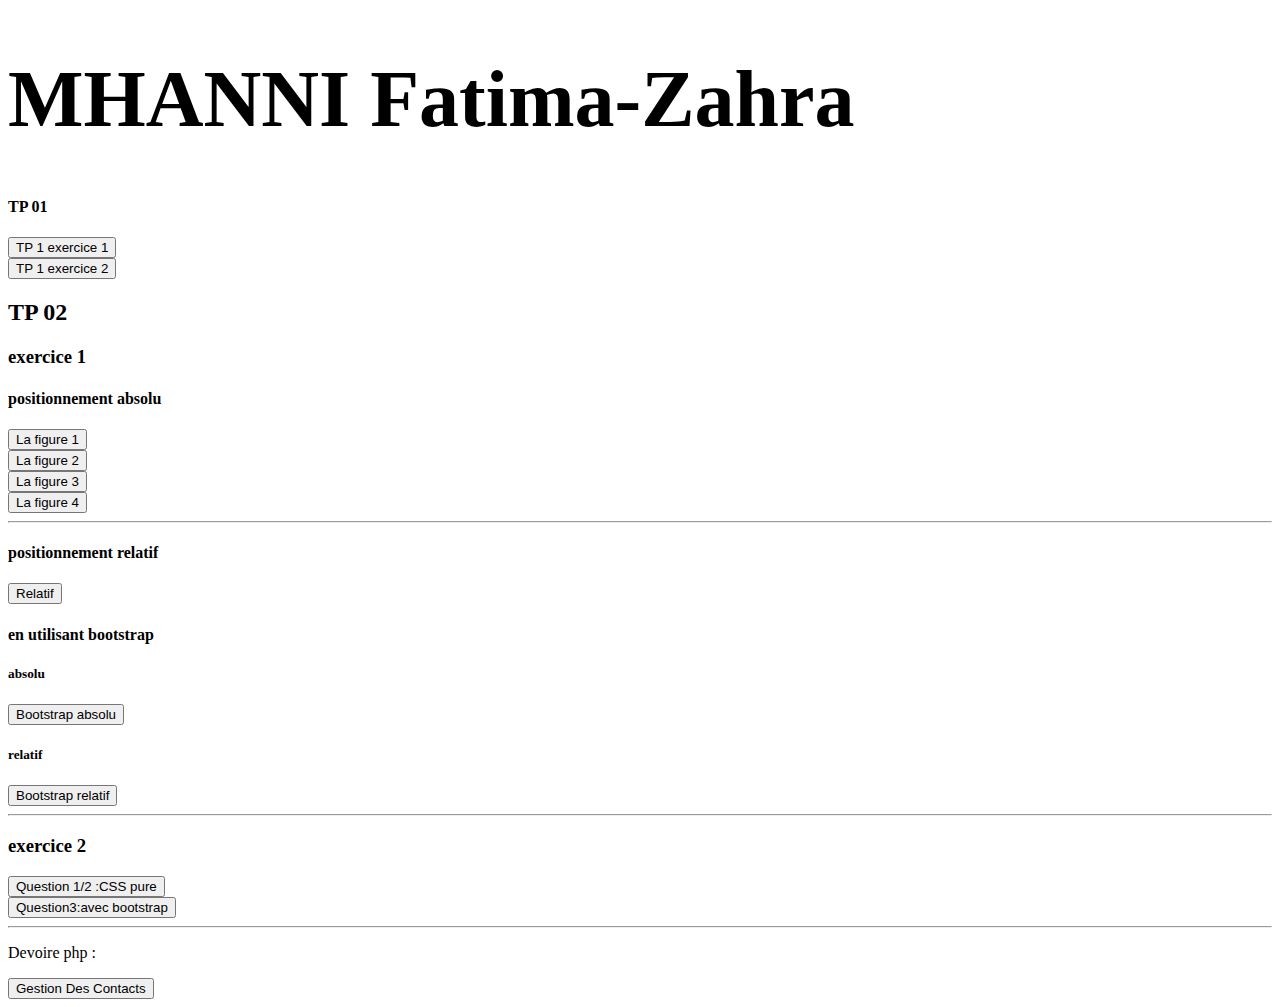
<file: index.html>
<!DOCTYPE html>
<html>
    

<head>
    <title>my website</title>
    <meta charset="utf-8">
  <meta name="viewport" content="width=device-width, initial-scale=1.0">

  <link href="https://cdn.jsdelivr.net/npm/bootstrap@5.0.0/dist/css/bootstrap.min.css" rel="stylesheet"
    integrity="sha384-wEmeIV1mKuiNpC+IOBjI7aAzPcEZeedi5yW5f2yOq55WWLwNGmvvx4Um1vskeMj0" crossorigin="anonymous">
 
</head>
<body class="bg-dark text-light">
    <div class="container">
    <h1 class="position-relative "   style="font-family:Lucida Handwriting;left:400px;font-size:80px">MHANNI Fatima-Zahra</h1>
    <h4>TP 01</h4>
    <a href="cv.html"><button type="button" class="btn btn-secondary">TP 1 exercice 1</button></a><br>
     <a href="aveccss/CV2.html"><button type="button" class="btn btn-secondary">TP 1 exercice 2</button></a> 
    <h2>TP 02</h2>
    <h3>exercice 1</h3>
    <h4>positionnement absolu</h4>
    <a href="ex1/absolu/fig1/fig1.html"><button type="button" class="btn btn-decondary">La figure 1</button></a><br>
    <a href="ex1/absolu/fig2/fig2.html"><button type="button" class="btn btn-secondary">La figure 2</button></a><br>
    <a href="ex1/absolu/fig3/fig3.html"><button type="button" class="btn btn-decondary">La figure 3</button></a><br>
    <a href="ex1/absolu/fig4/fig4.html"><button type="button" class="btn btn-secondary">La figure 4</button></a><hr>
    <h4>positionnement relatif</h4>
    <a href="ex1/ex1 relative/html2.html"><button type="button" class="btn btn-secondary">Relatif</button></a><br>
    <h4>en utilisant bootstrap</h4>
    <h5>absolu</h5>
    <a href="ex1/bootstrap/absolu/figs.html"><button type="button" class="btn btn-secondary">Bootstrap absolu</button></a><br>
    <h5>relatif</h5>
    <a href="ex1/bootstrap/relative/figures.html"><button type="button" class="btn btn-secondary">Bootstrap relatif</button></a><hr>
    <h3>exercice 2</h3>
    <a href="exercice 2/Qst1.html"><button type="button" class="btn btn-secondary">Question 1/2 :CSS pure</button></a><br>
    <a href="exercice 2/bootstrap/QST3.html"><button type="button" class="btn btn-secondary">Question3:avec bootstrap</button></a><hr>
    
    <p>Devoire php   :</p>
  <a href="https://monogamic-caution.000webhostapp.com/index.php"><button type="button" class="btn btn-secondary">Gestion Des Contacts</button></a>
    </div>

</body>
</html>
</file>
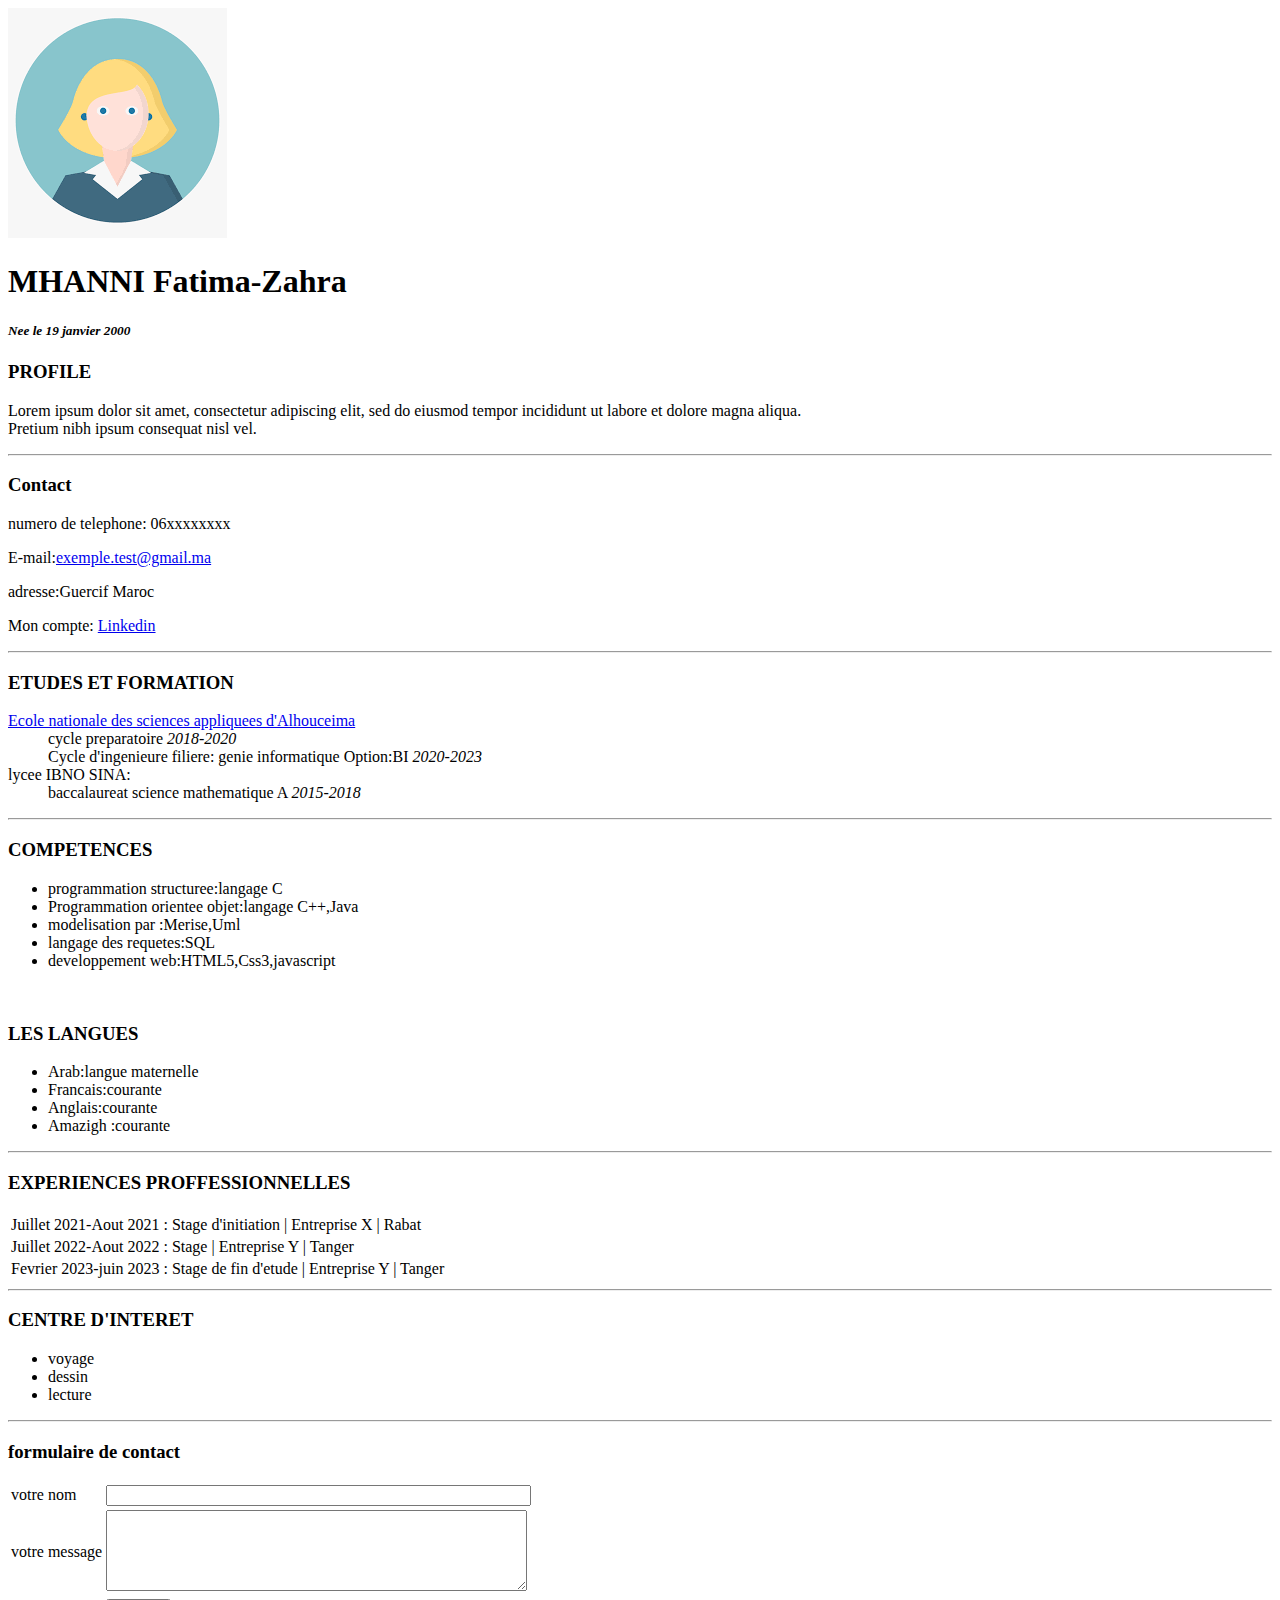
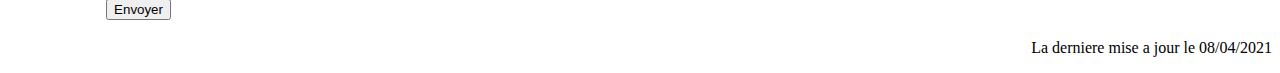
<file: cv.html>
<!DOCTYPE html>
<html>

<head>
    <title>CV: MHANNI FATIMA ZAHRA</title>
    <meta charset="utf-8">
</head>

<body>
    <img src="../../profile.png" alt="photo">
    <h1><strong>MHANNI Fatima-Zahra</strong></h1>
    <h5><i>Nee le 19 janvier 2000</i></h5>

    <h3>PROFILE</h3>
    <p> Lorem ipsum dolor sit amet, consectetur adipiscing elit, sed do eiusmod tempor incididunt ut labore et dolore
        magna aliqua.<br>
        Pretium nibh ipsum consequat nisl vel.
        <hr>
        <h3>Contact</h3>
        <p>numero de telephone: 06xxxxxxxx</p>
        <p>E-mail:<a href="mailto:exemple.test@gmail.ma">exemple.test@gmail.ma</a></p>
        <p>adresse:Guercif Maroc</p>
        <p>Mon compte: <a href="https://www.linkedin.com/in/fatima-zahra-mhanni-21a5641bb/" target="_blank">Linkedin</a>
        </p>
        <hr>
        <h3>ETUDES ET FORMATION</h3>
        <dl>
            <dt><a href="https://ensah.ma/apps/eservices/public/login.php?error=-4&location=https%3A%2F%2Fensah.ma%2Fapps%2Feservices%2Finternal%2Fmembers%2Fetudiant%2FmesCours.php" target="_blank">Ecole nationale des sciences appliquees d'Alhouceima</a></dt>
            <dd>cycle preparatoire <i>2018-2020</i></dd>
            <dd>Cycle d'ingenieure filiere: genie informatique Option:BI <i>2020-2023</i></dd>
            <dt>lycee IBNO SINA:</dt>
            <dd>baccalaureat science mathematique A <i>2015-2018</i></dd>

        </dl>
        <hr>
        <h3>COMPETENCES</h3>
        <ul>
            <li>programmation structuree:langage C</li>
            <li>Programmation orientee objet:langage C++,Java</li>
            <li>modelisation par :Merise,Uml</li>
            <li>langage des requetes:SQL</li>
            <li>developpement web:HTML5,Css3,javascript</li>
        </ul>
        <br>
        <h3>LES LANGUES</h3>
        <ul>
            <li>Arab:langue maternelle</li>
            <li>Francais:courante</li>
            <li>Anglais:courante</li>
            <li>Amazigh :courante</li>
        </ul>
        <hr>
        <h3>EXPERIENCES PROFFESSIONNELLES</h3>
            <table>
               <tr>
                   <td>Juillet 2021-Aout 2021 :</td>
                   <td>Stage d'initiation | Entreprise X | Rabat</td>
               </tr>
               <tr>
                   <td>Juillet 2022-Aout 2022 :</td>
                   <td>Stage | Entreprise Y | Tanger<br> </td>
               </tr>
               <tr>
                   <td>Fevrier 2023-juin 2023 :</td>
                   <td>Stage de fin d'etude | Entreprise Y | Tanger</td>
               </tr>
           </table>
        <hr>
        <h3>CENTRE D'INTERET</h3>
        <ul>
            <li>voyage</li>
            <li>dessin</li>
            <li>lecture</li>
        </ul>
        <hr>
        <h3>formulaire de contact</h3>
        <form>
            <table>
                <tr>
                    <td><label for="">votre nom</label></td>
                    <td><input size="50" type="text" name="" value=""></td>
                </tr>
                <tr>
                    <td><label for="">votre message</label></td>
                    <td><textarea name="name" rows="5" cols="50"></textarea></td>
                </tr>
                <tr>
                    <td></td>
                    <td><button type="button" name="button">Envoyer</button></td>
                </tr>
            </table>
        </form>
        <p align="right">La derniere mise a jour le 08/04/2021</p>
</body>

</html>
</file>
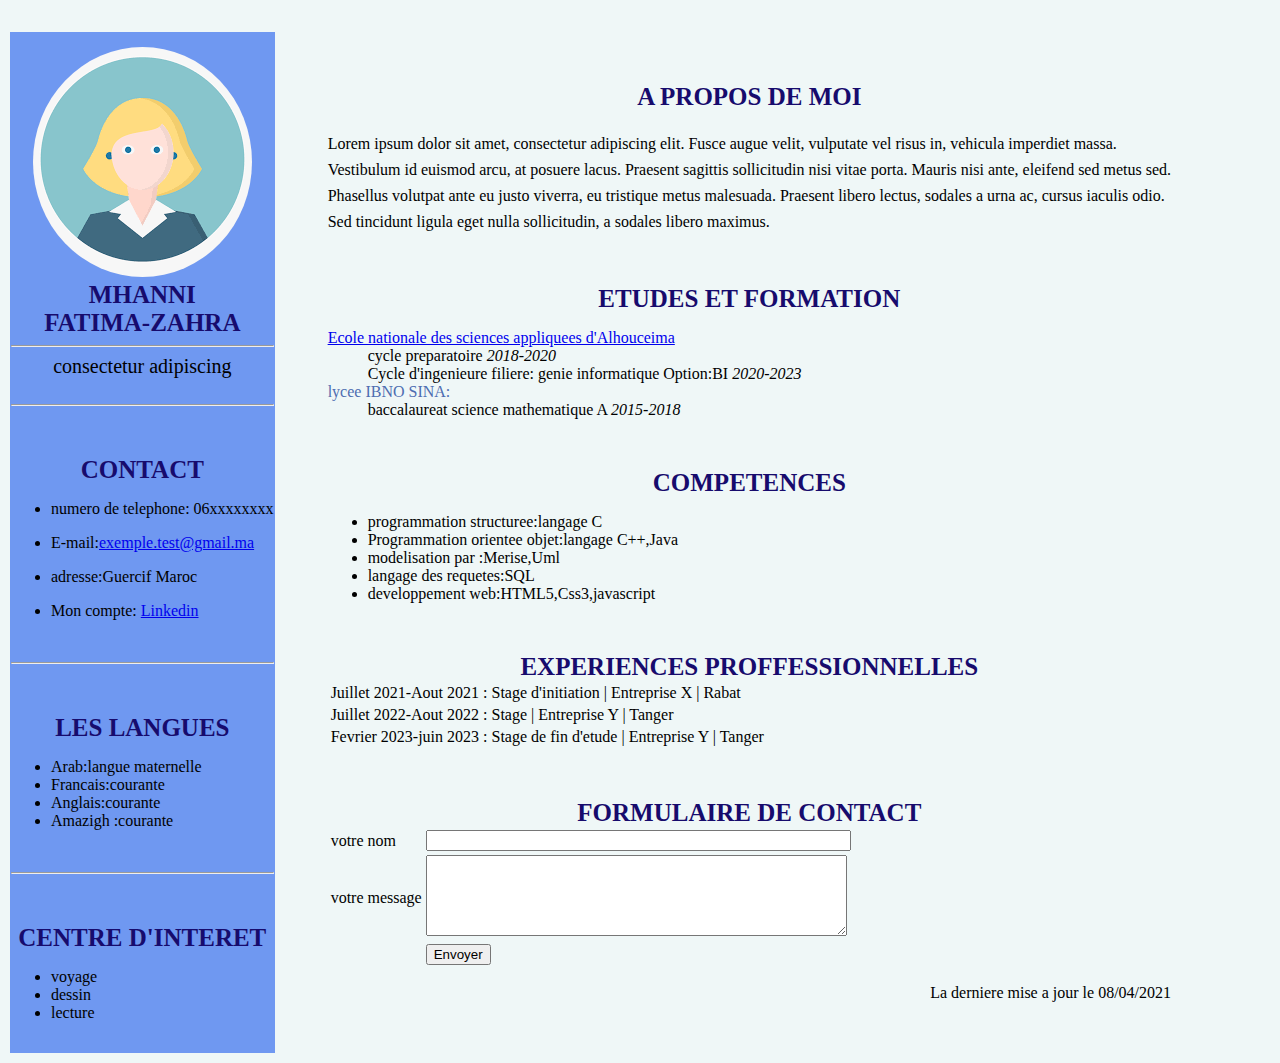
<file: aveccss/CV2.html>
<!DOCTYPE html>
<html>

<head>
    <meta charset="utf-8">
    <link rel="stylesheet" href="stylecv.css">
</head>

<body>
    <table>
        <tr>
            <div class="left">
                <td class="left">
                    <div class="pic">
                        <img src="../profile.png" alt="picture">
                    </div>
                    <div class="name">
                        <div class="nom">
                            MHANNI
                            <br>Fatima-Zahra
                        </div>
                        <hr>
                        <div class="statut">
                            consectetur adipiscing
                        </div>
                    </div>
                    <br>
                    <hr>
                    <div class="cont">
                        <div class="title">
                            contact
                        </div>
                        <div class="text">
                            <ul>
                                <li>
                                    <p>numero de telephone: 06xxxxxxxx</p>
                                </li>
                                <li>
                                    <p>E-mail:<a href="mailto:exemple.test@gmail.ma">exemple.test@gmail.ma</a>
                                    </p>
                                </li>
                                <li>
                                    <p>adresse:Guercif Maroc</p>
                                </li>
                                <li>
                                    <p>Mon compte: <a href="https://www.linkedin.com/in/fatima-zahra-mhanni-21a5641bb/"
                                            target="_blank">Linkedin</a></p>
                                </li>
                            </ul>
                        </div>
                    </div>
                    <br>
                    <hr>
                    <div class="lng">
                        <div class="title">
                            les langues
                        </div>
                        <div class="text">
                            <ul>
                                <li>Arab:langue maternelle</li>
                                <li>Francais:courante</li>
                                <li>Anglais:courante</li>
                                <li>Amazigh :courante</li>
                            </ul>
                        </div>
                    </div>
                    <br>
                    <hr>
                    <div class="hobies">
                        <div class="title">
                            centre d'INTERET
                        </div>
                        <div class="text">
                            <ul>
                                <li>voyage</li>
                                <li>dessin</li>
                                <li>lecture</li>
                            </ul>
                        </div>
                    </div>
            </div>
            </td>
            <td>
                <div class="right">
                    <div class="top">
                        <div class="title">
                            A propos de moi
                        </div>
                        <div class="about">
                            Lorem ipsum dolor sit amet, consectetur adipiscing elit. Fusce augue velit, vulputate vel
                            risus in, vehicula imperdiet massa.<br>
                            Vestibulum id euismod arcu, at posuere lacus. Praesent sagittis sollicitudin nisi vitae
                            porta. Mauris nisi ante, eleifend sed metus sed.<br>
                            Phasellus volutpat ante eu justo viverra, eu tristique metus malesuada. Praesent libero
                            lectus, sodales a urna ac, cursus iaculis odio.<br>
                            Sed tincidunt ligula eget nulla sollicitudin, a sodales libero maximus.
                            <br>
                        </div>
                    </div>
                    <div class="down">
                        <div class="etudes">
                            <div class="title">
                                etudes et formation
                            </div>
                            <div class="text">
                                <dl>
                                    <dt><a href="https://ensah.ma/"
                                            target="_blank">Ecole nationale des sciences appliquees d'Alhouceima</a>
                                    </dt>
                                    <dd>cycle preparatoire <i>2018-2020</i></dd>
                                    <dd>Cycle d'ingenieure filiere: genie informatique Option:BI <i>2020-2023</i>
                                    </dd>
                                    <dt>lycee IBNO SINA:</dt>
                                    <dd>baccalaureat science mathematique A <i>2015-2018</i></dd>
                                </dl>
                            </div>
                        </div>
                        <div class="comp">
                            <div class="title">
                                COMPETENCES
                            </div>
                            <div class="text">
                                <ul>
                                    <li>programmation structuree:langage C</li>
                                    <li>Programmation orientee objet:langage C++,Java</li>
                                    <li>modelisation par :Merise,Uml</li>
                                    <li>langage des requetes:SQL</li>
                                    <li>developpement web:HTML5,Css3,javascript</li>
                                </ul>
                            </div>
                        </div>
                        <div class="exp">
                            <div class="title">
                                EXPERIENCES PROFFESSIONNELLES
                            </div>
                            <div class="text">
                                <table>
                                    <tr>
                                        <td>Juillet 2021-Aout 2021 :</td>
                                        <td>Stage d'initiation | Entreprise X | Rabat</td>
                                    </tr>
                                    <tr>
                                        <td>Juillet 2022-Aout 2022 :</td>
                                        <td>Stage | Entreprise Y | Tanger<br> </td>
                                    </tr>
                                    <tr>
                                        <td>Fevrier 2023-juin 2023 :</td>
                                        <td>Stage de fin d'etude | Entreprise Y | Tanger</td>
                                    </tr>
                                </table>
                            </div>
                        </div>
                        <div class="formul">
                            <div class="title">
                                formulaire de contact
                            </div>
                            <div class="text">
                                <form class="" action="index.html" method="post">
                                    <table>
                                        <tr>
                                            <td><label for="">votre nom</label></td>
                                            <td><input size="50" type="text" name="" value=""></td>
                                        </tr>
                                        <tr>
                                            <td><label for="">votre message</label></td>
                                            <td><textarea name="name" rows="5" cols="50"></textarea></td>
                                        </tr>
                                        <tr>
                                            <td></td>
                                            <td><button type="button" name="button">Envoyer</button></td>
                                        </tr>
                                    </table>
                                </form>
                            </div>
                        </div>
                        <p align="right">La derniere mise a jour le 08/04/2021</p>
                    </div>
                </div>
            </td>
        </tr>
    </table>
</body>

</html>
</file>
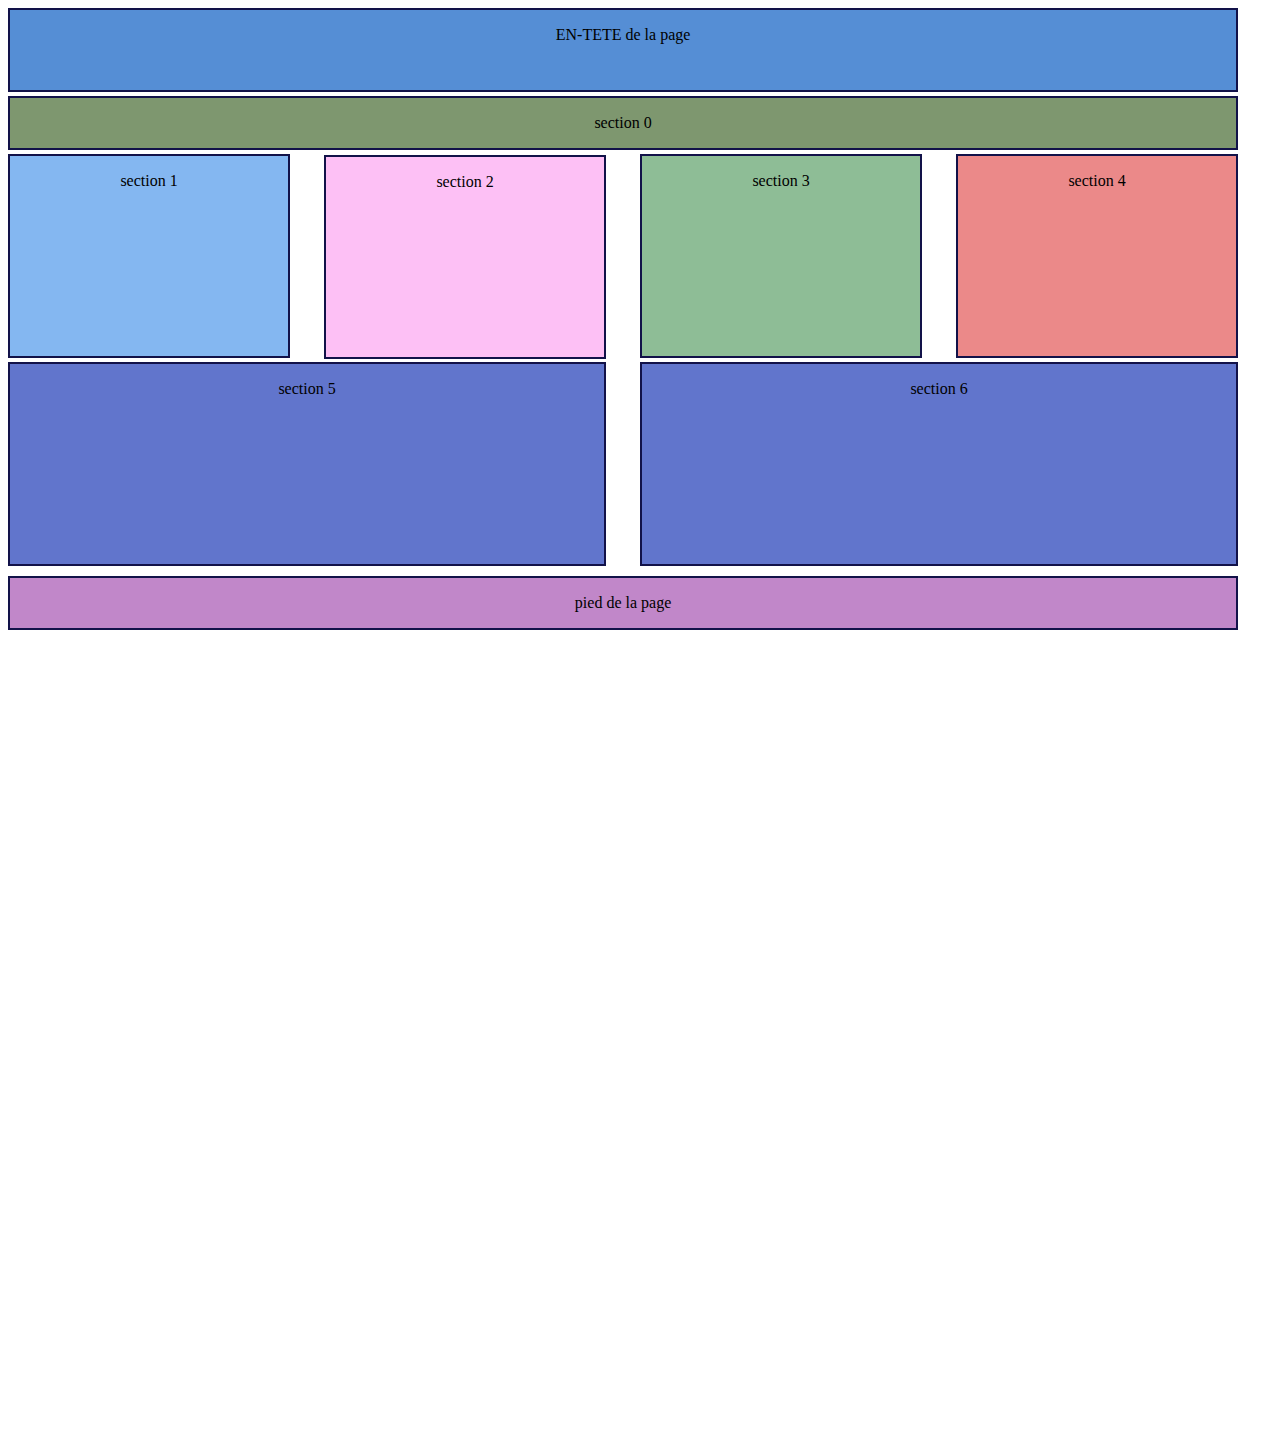
<file: exercice 2/Qst1.html>
<!DOCTYPE html>
<html>
<head>
    <title>la figure 1</title>
    <meta charset="utf-8">
    <link rel="stylesheet" href="Qst1.css">
</head>
<body>
        <div class="tete"> <p>EN-TETE de la page</p></div>
        <div class="s0"  ><p> section 0</p></div>
        <div class="s1" ><p>section 1</p></div>
        <div class="s2" ><p> section 2</p></div>
        <div class="s3"><p> section 3</p></div>
        <div class="s4" > <p>section 4</p></div>
        <div class="s5" ><p> section 5</p></div>
        <div class="s6" ><p>section 6</p></div>
        <div class="pied" ><p> pied de la page</div>
    </div>
</body>
</html>
</file>
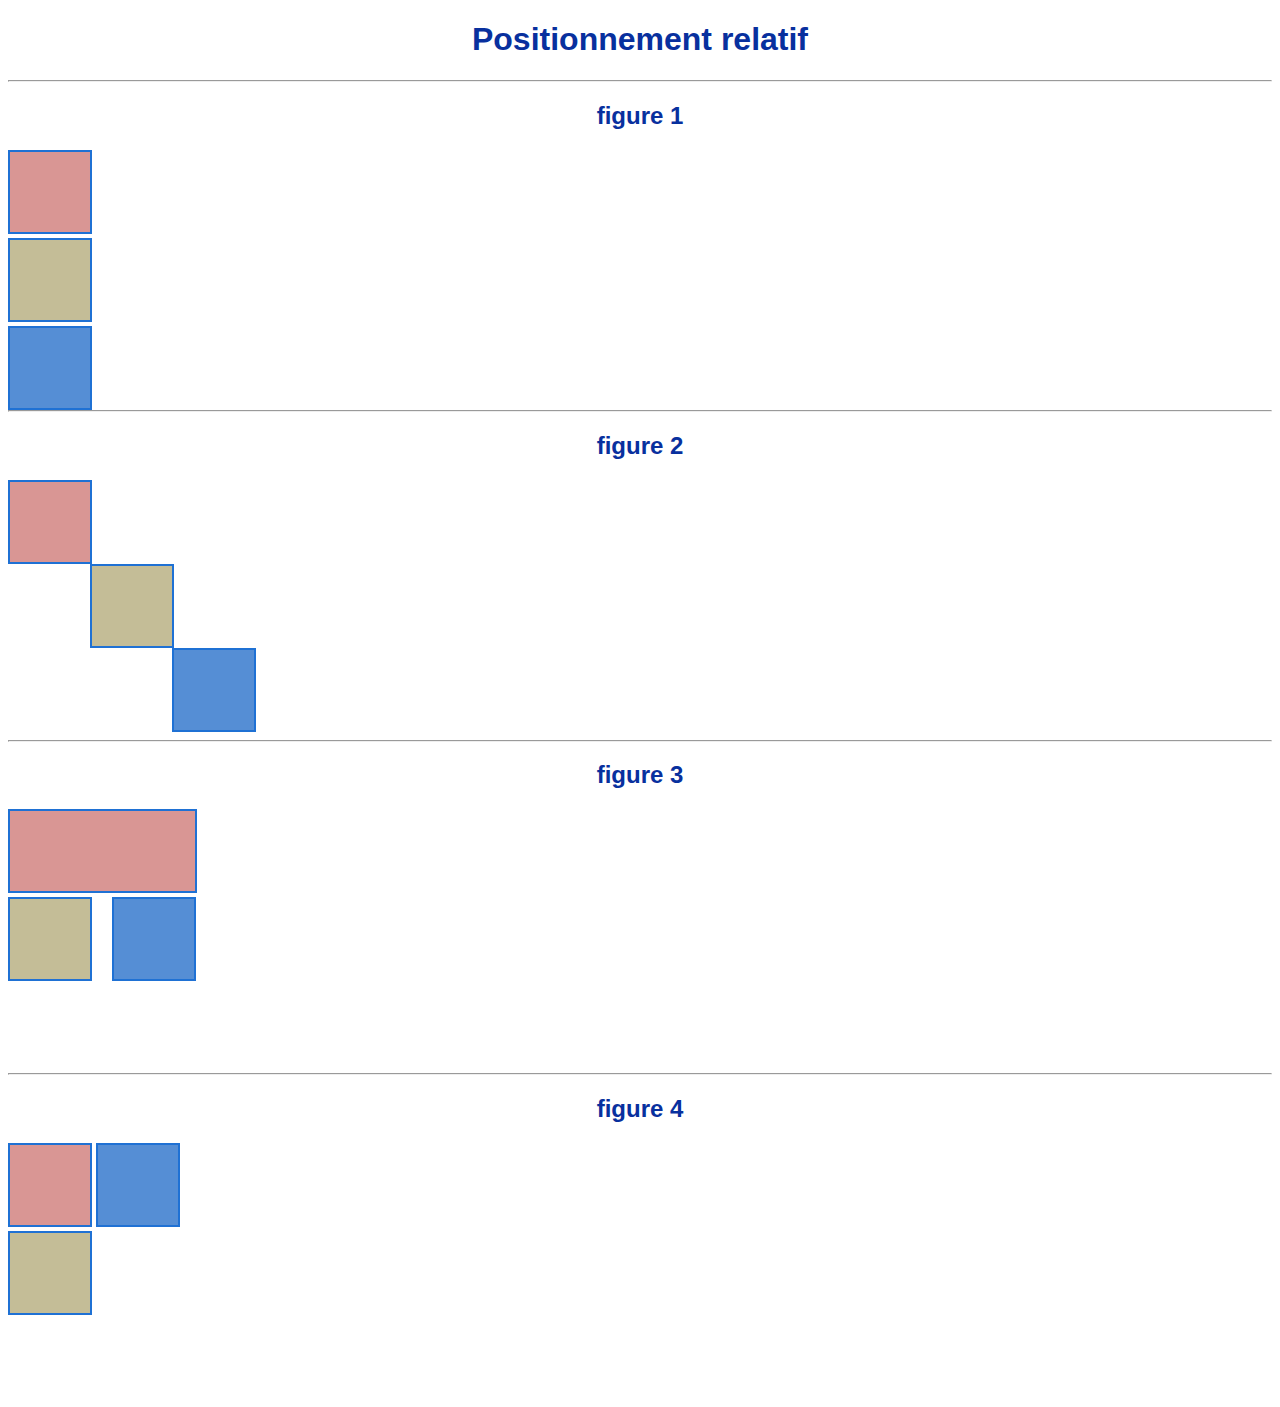
<file: ex1/ex1 relative/html2.html>
<!DOCTYPE html>
<html>

<head>
    <title>Exercice 1/relative</title>
    <meta charset="utf-8">
    <link rel="stylesheet" href="styl2.css">
</head>

<body>
    <h1>Positionnement relatif</h1>
    <hr>
    <h2>figure 1</h2>
    <div class="cpink"></div>
    <div class="cgreen" id="b02"></div>
    <div class="cblue" id="b03"></div>
    <hr>
    <h2>figure 2</h2>
    <div class="cpink"></div>
    <div class="cgreen" id="b2"></div>
    <div class="cblue" id="b3"></div>
    <hr>
    <h2>figure 3</h2>
    <div class="cpink" id="rectangle"></div>
    <div class="cgreen" id="b4"></div>
    <div class="cblue" id="b5"></div>
    <hr>
    <h2>figure 4</h2>
    <div class="cpink" id="c1"></div>
    <div class="cgreen" id="c2"></div>
    <div class="cblue" id="c3"></div>


</body>
</html>
</file>
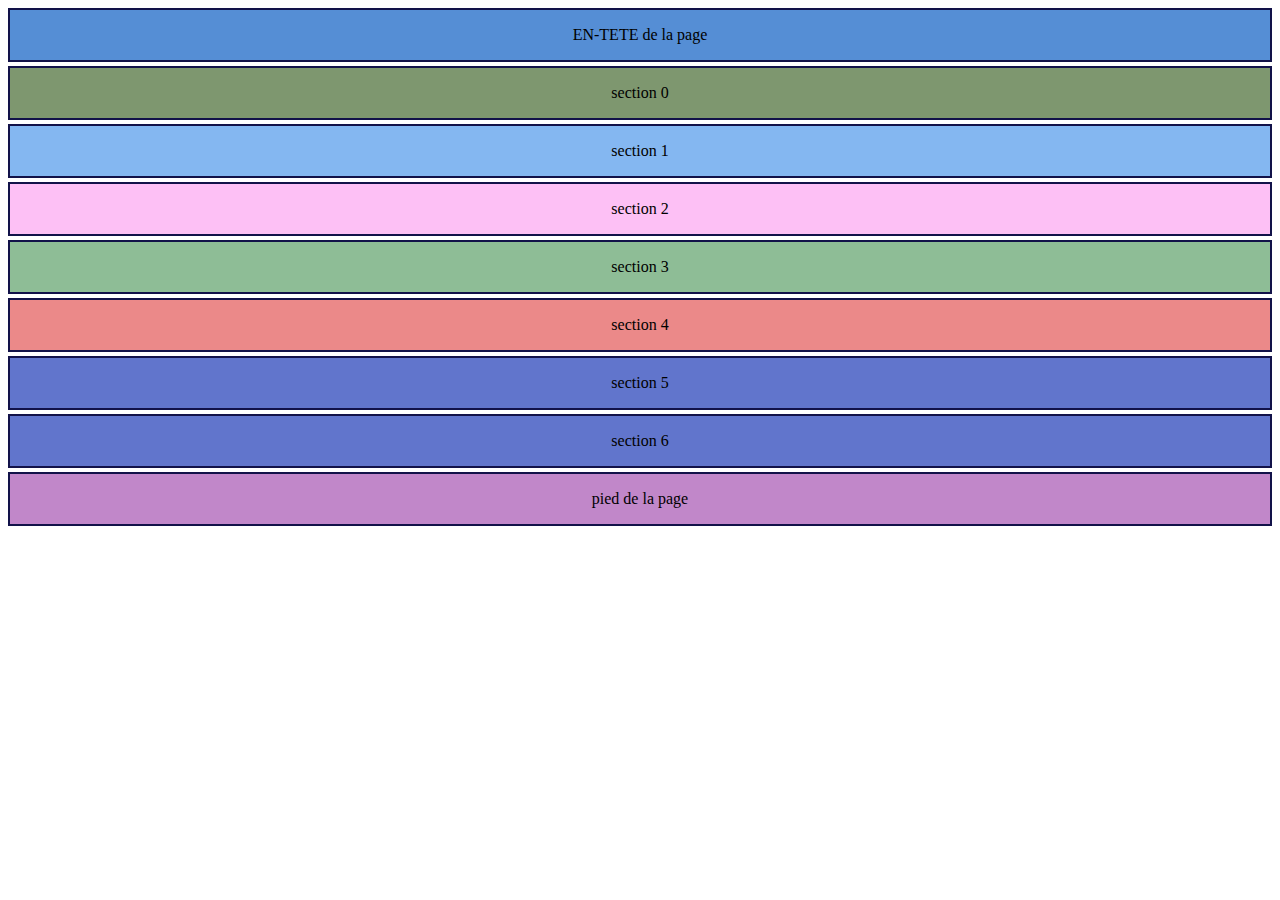
<file: exercice 2/bootstrap/QST3.html>
<!DOCTYPE html>
<html>

<head>
    <title>la figure 1</title>
    <meta charset="utf-8">
    <link rel="stylesheet" href="QST3.css">
    <link href="https://cdn.jsdelivr.net/npm/bootstrap@5.0.0/dist/css/bootstrap.min.css" rel="stylesheet"
        integrity="sha384-wEmeIV1mKuiNpC+IOBjI7aAzPcEZeedi5yW5f2yOq55WWLwNGmvvx4Um1vskeMj0" crossorigin="anonymous">
</head>

<body>
    <div class="container">
        <header id="tete" class="row">
            <p>EN-TETE de la page</p>
        </header>
        <section id="s0" class="row" style="margin-top: 4px">
            <p> section 0</p>
        </section>
        <div id="mainsec" class="row">
            <section id="s1" class="col-lg-3 col-md-6 col-sm-12 col-md-offset-4" style="margin-top: 4px">
                <p>section 1</p>
            </section>
            <section id="s2" class="col-lg-3 col-md-6 col-sm-12 " style="margin-top: 4px">
                <p> section 2</p>
            </section>
            <section id="s3" class="col-lg-3 col-md-6 col-sm-12" style="margin-top: 4px">
                <p> section 3</p>
            </section>
            <section id="s4" class="col-lg-3 col-md-6 col-sm-12" style="margin-top: 4px">
                <p>section 4</p>
            </section>
        </div>
        <div id="secsec" class="row">
            <section id="s5"  class="col-lg-6 col-md-12" style="margin-top: 4px">
                <p> section 5</p>
            </section>
            <section id="s6" class="col-lg-6 col-md-12" style="margin-top: 4px">
                <p>section 6</p>
            </section>
        </div>
        <footer id="pied" class="row" style="margin-top: 4px">
            <p> pied de la page</p>
        </footer>
    </div>
</body>

</html>
</file>
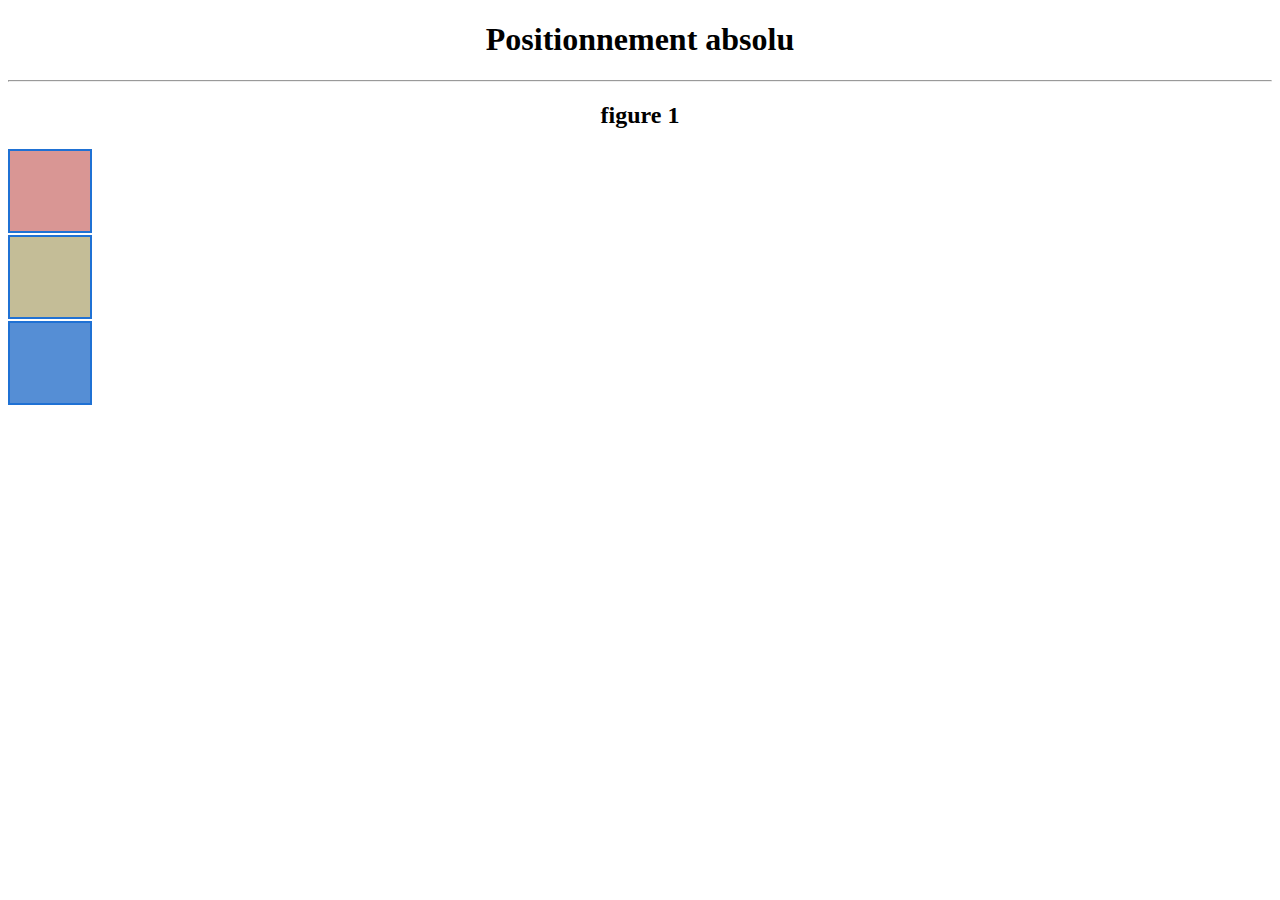
<file: ex1/absolu/fig1/fig1.html>
<!DOCTYPE html>
<html>
<head>
    <title>la figure 1</title>
    <meta charset="utf-8">
    <link rel="stylesheet" href="fig1.css">
</head>
<body>
        <h1>Positionnement absolu</h1>
        <hr>
        <h2>figure 1</h2>
        <div class="fig1"></div>
        <div class="box1" id="b1" ></div>
        <div class="box1" id="b2"></div>
        <div class="box1" id="b3"></div>
    </div>
</body>
</html>
</file>
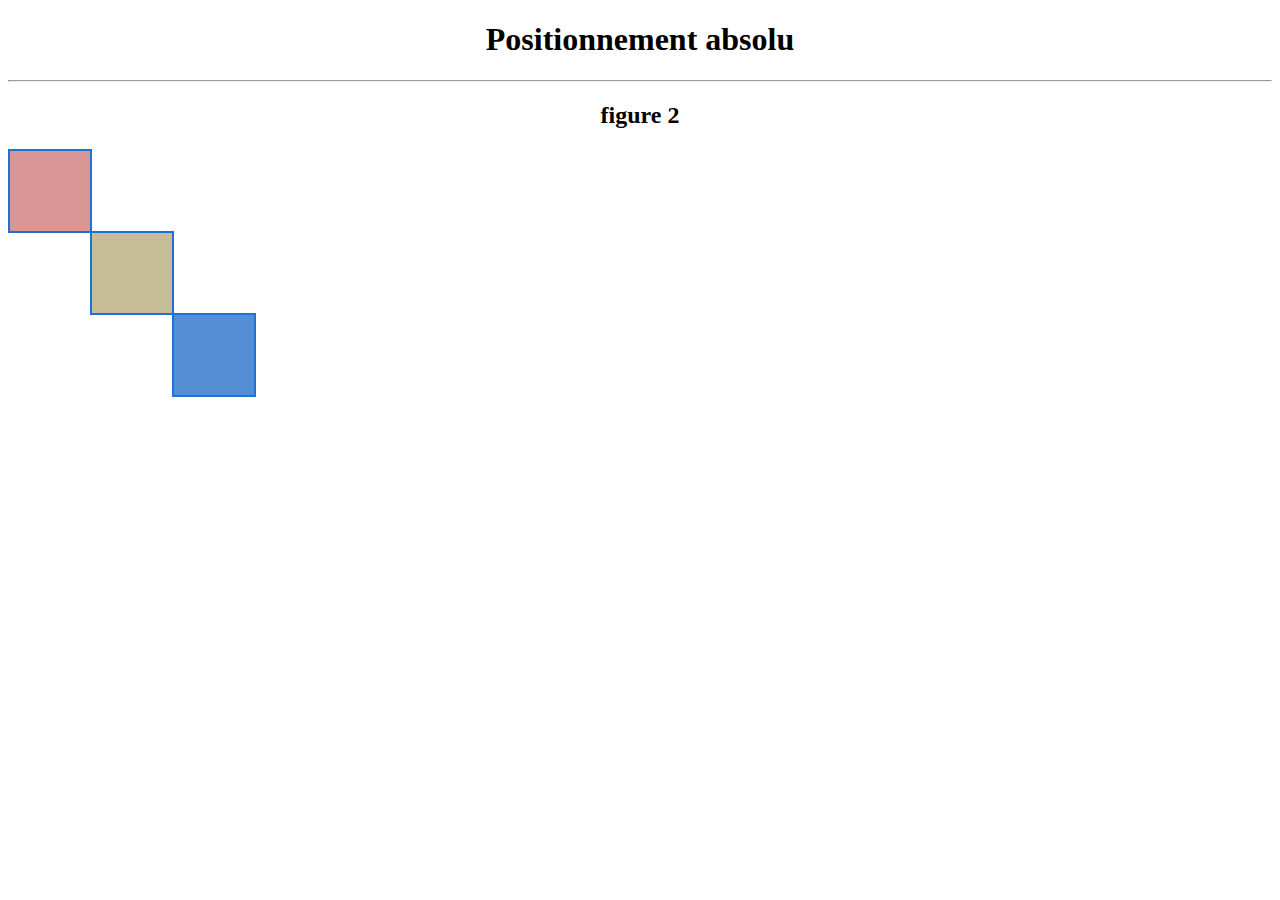
<file: ex1/absolu/fig2/fig2.html>
<!DOCTYPE html>
<html>
<head>
    <title>la figure 2</title>
    <meta charset="utf-8">
    <link rel="stylesheet" href="fig2.css">
</head>
<body>
        <h1>Positionnement absolu</h1>
        <hr>
        <h2>figure 2</h2>
        <div class="fig1"></div>
        <div class="box1" id="b1" ></div>
        <div class="box1" id="b2"></div>
        <div class="box1" id="b3"></div>
    </div>
</body>
</html>
</file>
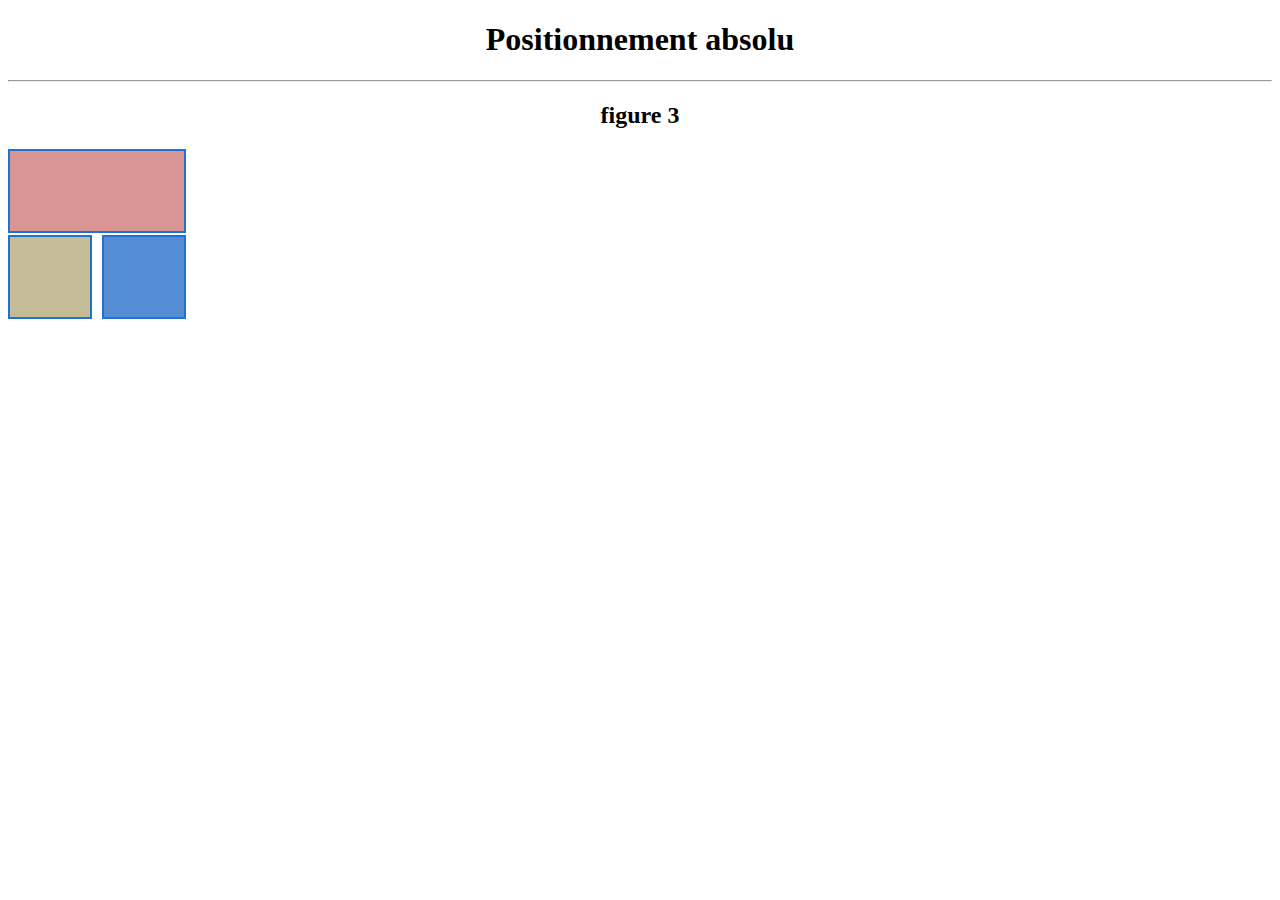
<file: ex1/absolu/fig3/fig3.html>
<!DOCTYPE html>
<html>
<head>
    <title>la figure 3</title>
    <meta charset="utf-8">
    <link rel="stylesheet" href="fig3.css">
</head>
<body>
        <h1>Positionnement absolu</h1>
        <hr>
        <h2>figure 3</h2>
        <div class="fig1"></div>
        <div class="box1" id="b1" ></div>
        <div class="box1" id="b2"></div>
        <div class="box1" id="b3"></div>
    </div>
</body>
</html>
</file>
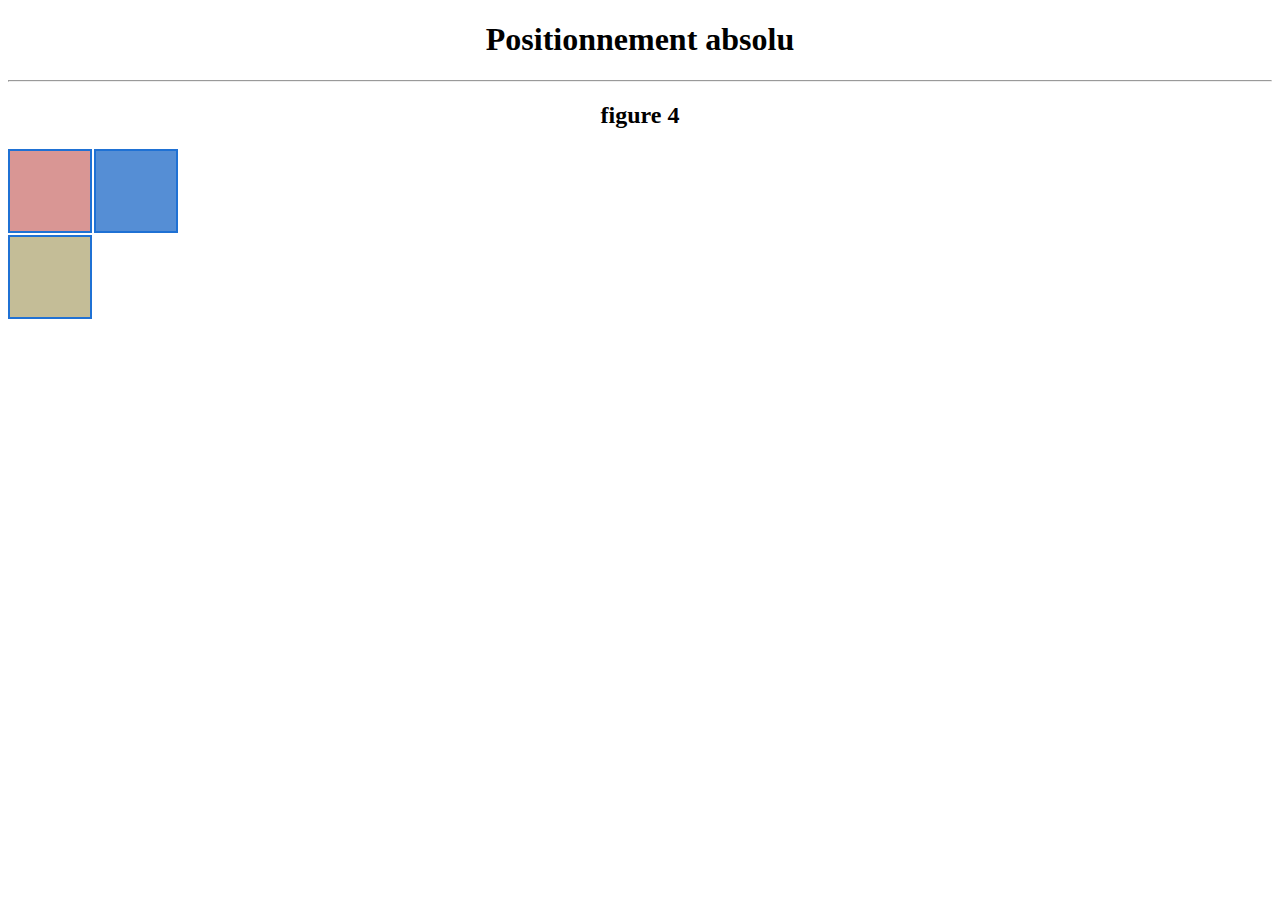
<file: ex1/absolu/fig4/fig4.html>
<!DOCTYPE html>
<html>
<head>
    <title>la figure 4</title>
    <meta charset="utf-8">
    <link rel="stylesheet" href="fig4.css">
</head>
<body>
        <h1>Positionnement absolu</h1>
        <hr>
        <h2>figure 4</h2>
        <div class="fig1"></div>
        <div class="box1" id="b1" ></div>
        <div class="box1" id="b2"></div>
        <div class="box1" id="b3"></div>
    </div>
</body>
</html>
</file>
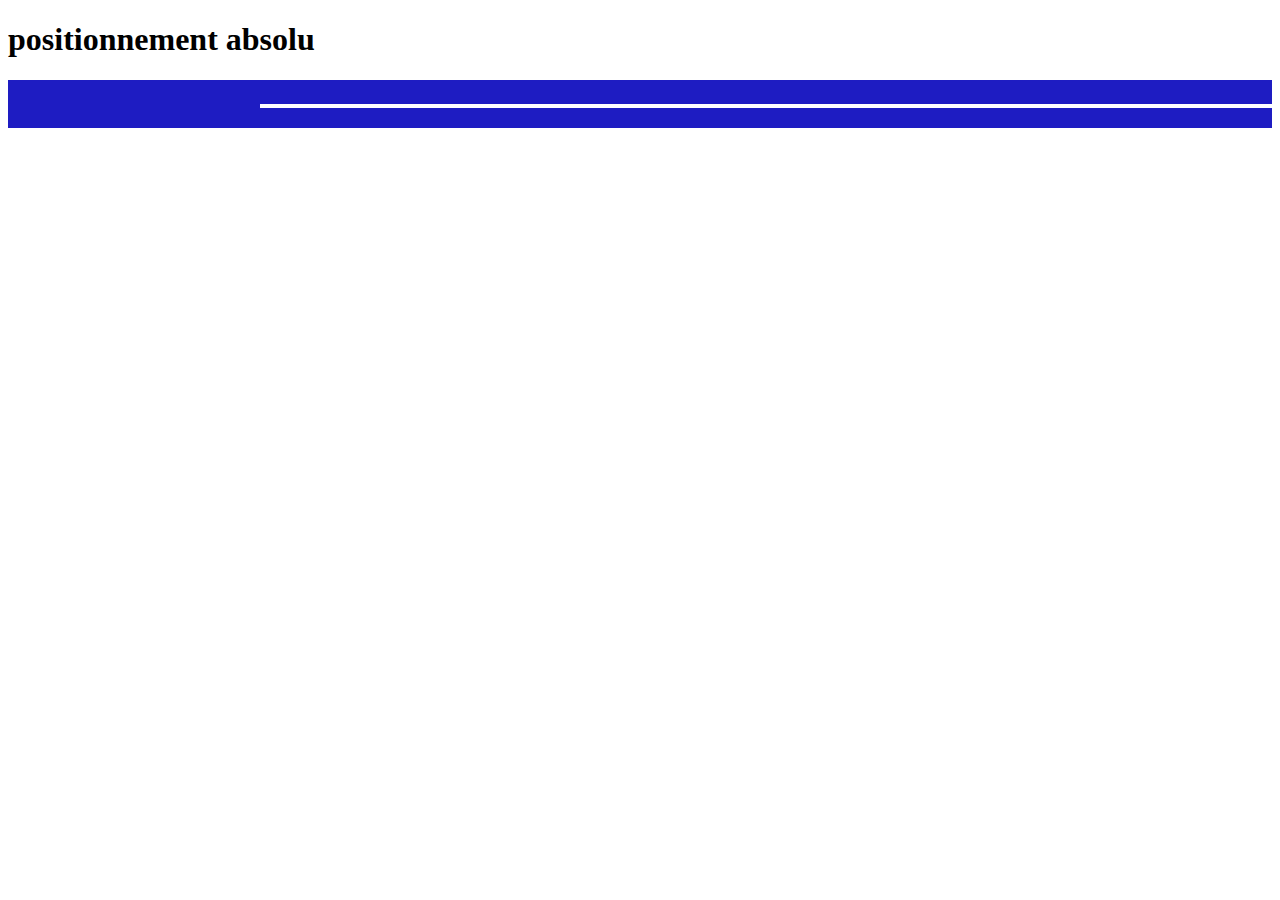
<file: ex1/bootstrap/absolu/figs.html>
<!DOCTYPE html>
<html>

<head>
    <title>bootstrap /absolu</title>
    <meta charset="utf-8">
    <link href="https://cdn.jsdelivr.net/npm/bootstrap@5.0.0/dist/css/bootstrap.min.css" rel="stylesheet"
        integrity="sha384-wEmeIV1mKuiNpC+IOBjI7aAzPcEZeedi5yW5f2yOq55WWLwNGmvvx4Um1vskeMj0" crossorigin="anonymous">
    <link rel="stylesheet" href="style.css">
</head>

<body>
    <h1>positionnement absolu</h1>
    <div class="container">
        <div class="row">
            <div class="position-absolute col-1  p-5" style="top:100px" id="b1" ></div>
        </div>
        <div class="row">
            <div class="position-absolute  col-1 mt-1 p-5" style="top:200px" id="b2"></div>
        </div>
        <div class="row">
            <div class="position-absolute  col-1 mt-2 p-5 " style="top:300px" id="b3"></div>
        </div>
    </div>
    <div class="container">
        <div class="row">
            <div class="position-absolute col-1 p-5" style="top:500px" id="c1"></div>
        </div>
        <div class="row">
            <div class="position-absolute col-1 offset-1 p-5"style="top:600px" id="c2"></div>
        </div>
        <div class="row">
            <div class="position-absolute col-1 offset-2 p-5 "style="top:700px" id="c3"></div>
        </div>
    </div>
    <div class="container">
        <div class="row">
            <div class="position-absolute col-2 p-5  " style="top:900px" id="b11"></div>
        </div>
        <div class="row">
            <div class="position-absolute col-1  mt-1 p-5 " style="top:1000px" id="b12"></div>
            <div class="position-absolute col-1 mt-1 p-5 " style="top:1000px ;left: 240px" id="b13"></div>
        </div>
    </div>
    <div class="container">
        <div class="row">
            <div class="position-absolute col-1  p-5" style="top:1200px" id="b21"></div>
            <div class="position-absolute col-1 p-5"style="top:1200px ;left: 230px" id="b22"></div>
        </div>
        <div class="row">
            <div class="position-absolute col-1 p-5 " style="top:1304px" id="b23"></div>
        </div>
    </div>


</body>

</html>
</file>
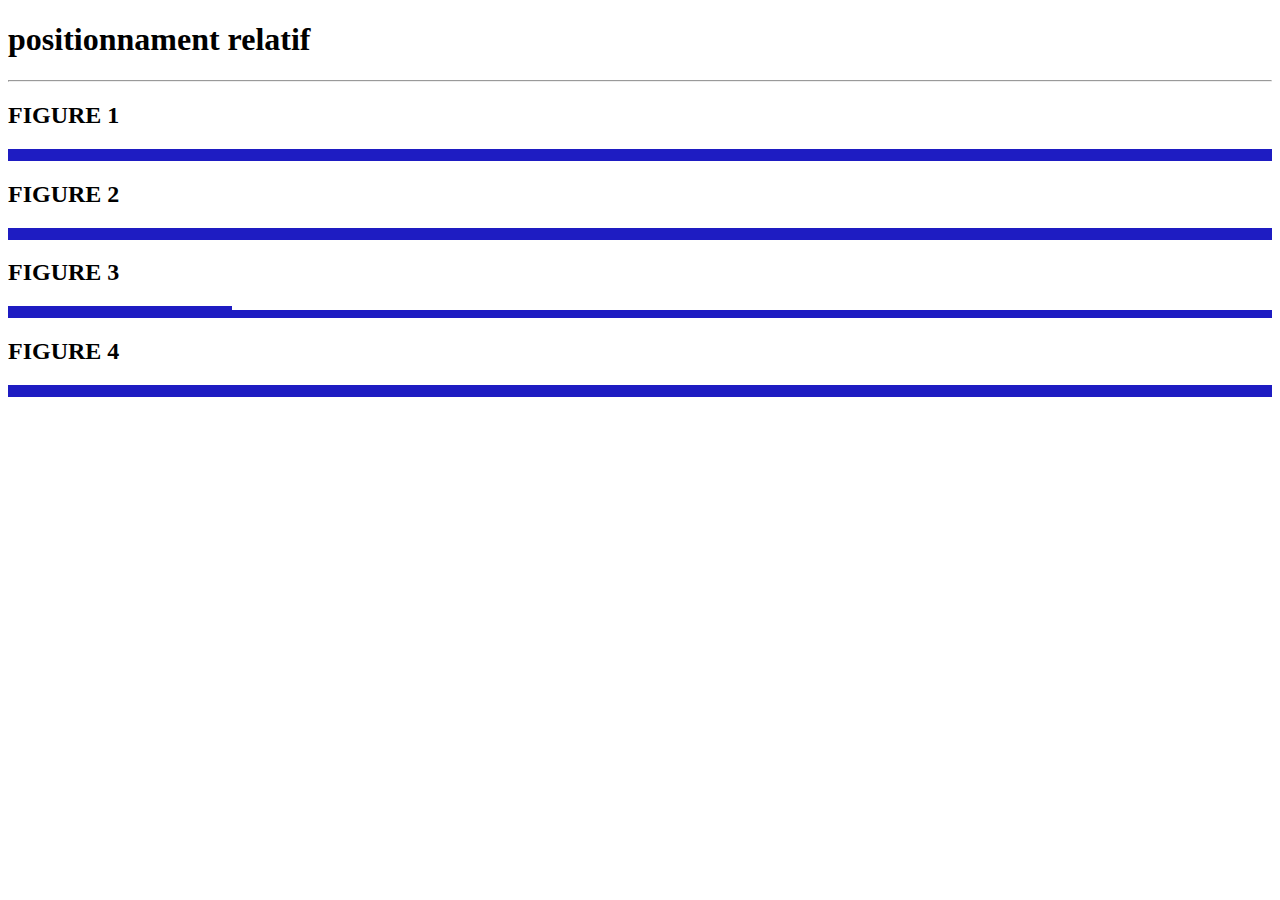
<file: ex1/bootstrap/relative/figures.html>
<!DOCTYPE html>
<html>

<head>
    <title>Bootstrap positionnement relatif</title>
    <meta charset="utf-8">
    <link rel="stylesheet" href="figures.css">
    <link href="https://cdn.jsdelivr.net/npm/bootstrap@5.0.0/dist/css/bootstrap.min.css" rel="stylesheet"
        integrity="sha384-wEmeIV1mKuiNpC+IOBjI7aAzPcEZeedi5yW5f2yOq55WWLwNGmvvx4Um1vskeMj0" crossorigin="anonymous">
</head>

<body>
    <h1>positionnament relatif</h1>
    <hr>
    <h2>FIGURE 1</h2>
    <div class="container">
        <div class="row">
            <div class="position-relative  col-1 p-5  " id="b1"></div>
        </div>
        <div class="row">
            <div class="position-relative col-1  p-5 mt-2 " id="b2"></div>
        </div>
        <div class="row">
            <div class="position-relative col-1 p-5 mt-2 " id="b3"></div>
        </div>
    </div>
    <h2>FIGURE 2</h2>
    <div class="container">
        <div class="row">
            <div class="position-relative col-1 p-5 " id="c1">
            </div>
        </div>
        <div class="row">
            <div class="position-relative col-1 p-5 offset-1 " id="c2">
            </div>
        </div>
        <div class="row">
            <div class="position-relative col-1 p-5 offset-2 " id="c3">
            </div>
        </div>
    </div>
    <h2>FIGURE 3</h2>
    <div class="container">
    <div class="row">
        <div class="position-relative col-2 p-5 " id="b11"></div>
    </div>
    <div class="row">
        <div class="position-relative col-1 p-5 mt-1" id="b12"></div>
        <div class="position-relative col-1 p-5 mt-1 ms-3" id="b13"></div>
    </div>
    </div>
    <h2>FIGURE 4</h2>
    <div class="container">
        <div class="row">
            <div class="position-relative col-1 p-5 " id="b21"></div>
            <div class="position-relative col-1 p-5 ms-1 " id="b22"></div>
        </div>
        <div class="row">
            <div class="position-relative col-1 p-5 mt-1 " id="b23"></div>
        </div>
    </div>

    </div>
</body>

</html>
</file>
<file: aveccss/stylecv.css>
.title{
	font-size: 25px;
	font-weight:700;
	text-transform: uppercase;
	color: #170b6d;
	text-align: center;
    font-family: cursive;
    margin-top: 50px;

}
.nom{
	font-size: 25px;
	text-transform: uppercase;
	font-weight: 700;
    font-family: cursive;
    text-align: center;
	color: #170b6d;
}
 .statut{
	font-weight: 300;
	font-size: 20px;
    text-align: center;
}
.about{
	margin-top: 20px;
	line-height: 26px;
}
.left{
    background-color:rgb(111, 152, 241);
    margin: 30px;

}
 img{
    border-radius: 60%;
}
.pic{
    text-align: center;
}
dt {
    color: rgb(77, 109, 177);
}
body{
    background-color:rgb(239, 247, 247) ;  
}
.right {
    margin: 50px;
}
</file>
<file: exercice 2/Qst1.css>
p{
    text-align: center;
}
.tete {
    height: 80px;
    width: 97%;
    background-color: #558ed5;
    position: relative;
    border: rgb(18, 18, 73) 2px solid;
}
.s0 {
    height: 50px;
    width: 97%;
    background-color: #7e976f;
    position: relative;
    top: 4px;
    border: rgb(18, 18, 73) 2px solid;
}
.s1 {
    height: 200px;
    width: 22%;
    background-color: rgb(132, 183, 241);
    border: rgb(18, 18, 73) 2px solid;
    margin-top: 8px;
    position: relative;
}
.s2 {
    height: 200px;
    width: 22%;
    background-color: rgb(253, 192, 245);
    border: rgb(18, 18, 73) 2px solid;
    margin-left: 25%;
    bottom: 203px;
    position: relative;
}
.s3 {
    height: 200px;
    width: 22%;
    background-color: rgb(142, 189, 150);
    border: rgb(18, 18, 73) 2px solid;
    margin-left: 50%;
    bottom: 408px;
    position: relative;
}
.s4 {
    height: 200px;
    width: 22%;
    background-color: rgb(235, 137, 137);
    border: rgb(18, 18, 73) 2px solid;
    margin-left: 75%;
    bottom: 612px;
    position: relative;
}
.s5 {
    height: 200px;
    width: 47%;
    background-color: rgb(97, 117, 204);
    border: rgb(18, 18, 73) 2px solid;
    bottom: 608px;
    position: relative;
}
.s6 {
    height: 200px;
    width: 47%;
    background-color: rgb(97, 117, 204);
    border: rgb(18, 18, 73) 2px solid;
    margin-left: 50%;
    bottom: 812px;
    position: relative;
}
.pied {
    height: 50px;
    width: 97%;
    background-color: #c187c9;
    position: relative;
    bottom: 802px;
    border: rgb(18, 18, 73) 2px solid;
}
@media(min-width: 500px) and (max-width: 1000px){
    .s1,.s2,.s3,.s4{
        height: 100px;
        width: 47%;
        border: rgb(18, 18, 73) 2px solid;
        position: relative;
    }
    .s1 {
        margin-top: 8px;
    }
    .s2 {
        margin-left: 50%;
        bottom: 104px;
    }
    .s3 {
        bottom: 100px;
        margin-left: 0%;
    }
    .s4 {
        margin-left: 50%;
        bottom: 204px;
    }
    .s5 {
        height: 100px;
        width: 97%;
        bottom: 200px;
    }
    .s6 {
        height: 100px;
        width: 97%;
        margin-left: 0%;
        bottom: 196px;
    }
    .pied {
        bottom: 192px;
    }
}
@media(max-width :500px){
    .tete,.s1,.s2,.s3,.s4,.s5,.s6,.pied{
        height: 50px;
        width: 97%;
        margin-left: 0px;
        bottom: 0px;
        margin-top: 2px;
    }
}
</file>
<file: ex1/ex1 relative/styl2.css>
h1,h2{
     text-align: center;
     font-family: 'Gill Sans', 'Gill Sans MT', 'Trebuchet MS', sans-serif;
     color: rgb(8, 48, 158);
 }
 div{
    position: relative;
    height: 80px;
    width: 80px;
    border: 2px solid #1f71d4 ;
}
.cpink{
    background-color: #d99694;
}
.cgreen{
    background-color: #c4bd97;
}
.cblue{
    background-color: #558ed5;
}
#b02{
    top: 4px;
}
#b03{
    top: 8px;
}
#b2{
    left: 82px;
}
#b3{
    left: 164px;
}
#rectangle{
    background-color: #d99694;
    height: 80px;
    width: 185px;
    border: 2px solid #1f71d4 ;
}
#b4{
    margin-top: 4px;
}
#b5{ 
    margin-left: 104px;
    bottom: 84px;
}
#c2{
    margin-top:  4px;
}
#c3{
    margin-left: 88px;
    bottom: 172px;
}
</file>
<file: exercice 2/bootstrap/QST3.css>
p{
    text-align: center;
}
#tete {
    background-color: #558ed5;
    border: rgb(18, 18, 73) 2px solid;
}
#s0 {
    background-color: #7e976f;
    border: rgb(18, 18, 73) 2px solid;
}
#s1 {
    background-color: rgb(132, 183, 241);
    border: rgb(18, 18, 73) 2px solid;
}
#s2 {
    background-color: rgb(253, 192, 245);
    border: rgb(18, 18, 73) 2px solid;
}
#s3 {
    background-color: rgb(142, 189, 150);
    border: rgb(18, 18, 73) 2px solid;
}
#s4 {
    background-color: rgb(235, 137, 137);
    border: rgb(18, 18, 73) 2px solid;
}
#s5 {
    background-color: rgb(97, 117, 204);
    border: rgb(18, 18, 73) 2px solid;
}
#s6 {
    background-color: rgb(97, 117, 204);
    border: rgb(18, 18, 73) 2px solid;
}
#pied {
    background-color: #c187c9;
    border: rgb(18, 18, 73) 2px solid;
}
</file>
<file: ex1/absolu/fig1/fig1.css>
h1,h2 {
      text-align: center;
  }
.box1{
    position: absolute;
    width: 80px;
    height: 80px;
    border: 2px solid #1f71d4 ;
  }
#b1{
    
    background-color: #d99694;   
}
#b2 {
    background-color:#c4bd97;
    margin-top: 2px; 
    margin-top: 86px;  
}
#b3 {
    background-color:#558ed5; 
    margin-top: 2px;
    margin-top: 172px;
}
</file>
<file: ex1/absolu/fig2/fig2.css>
h1,h2 {
    text-align: center;
}
.box1{
  position: absolute;
  width: 80px;
  height: 80px;
  border: 2px solid #1f71d4 ;
}
#b1{
  background-color: #d99694;   
}
#b2 {
  background-color:#c4bd97;
  margin-top: 82px; 
  margin-left: 82px; 
}
#b3 {
  background-color:#558ed5; 
  margin-top: 164px;
  margin-left: 164px;
}
</file>
<file: ex1/absolu/fig3/fig3.css>
h1,h2 {
    text-align: center;
}
.box1{
  position: absolute;
  width: 80px;
  height: 80px;
  border: 2px solid #1f71d4 ;
}
#b1{
  
  background-color: #d99694;
  width: 174px;   
}
#b2 {
    background-color:#c4bd97;
    margin-top: 86px; 
  }
#b3 {
    background-color:#558ed5; 
    margin-top: 86px;
    margin-left: 94px;
  }
</file>
<file: ex1/absolu/fig4/fig4.css>
h1,h2 {
    text-align: center;
}
.box1{
  position: absolute;
  width: 80px;
  height: 80px;
  border: 2px solid #1f71d4 ;
}
#b1{
  background-color: #d99694;   
}
#b2 {
  background-color:#c4bd97;
  margin-top: 86px;   
}
#b3 {
  background-color:#558ed5; 
  margin-left: 86px;
}
</file>
<file: ex1/bootstrap/absolu/style.css>
#b1 , #c1 , #b21 , #b11{
    background-color: #d99694;
    border: rgb(30, 28, 194) 2px solid;
}
#b2, #c2, #b12, #b22{
    background-color: #c4bd97;
    border: rgb(30, 28, 194) 2px solid;
}
#b3, #c3, #b13, #b23{
    background-color: #558ed5;
    border: rgb(30, 28, 194) 2px solid;
}
#b11{
    width: 248px;
}
</file>
<file: ex1/bootstrap/relative/figures.css>
#b1 , #c1 , #b21 , #b11{
    background-color: #d99694;
    border: rgb(30, 28, 194) 2px solid;
}
#b2, #c2, #b12, #b22{
    background-color: #c4bd97;
    border: rgb(30, 28, 194) 2px solid;
}
#b3, #c3, #b13, #b23{
    background-color: #558ed5;
    border: rgb(30, 28, 194) 2px solid;
}
#b11{
    width: 220px;
}
</file>
